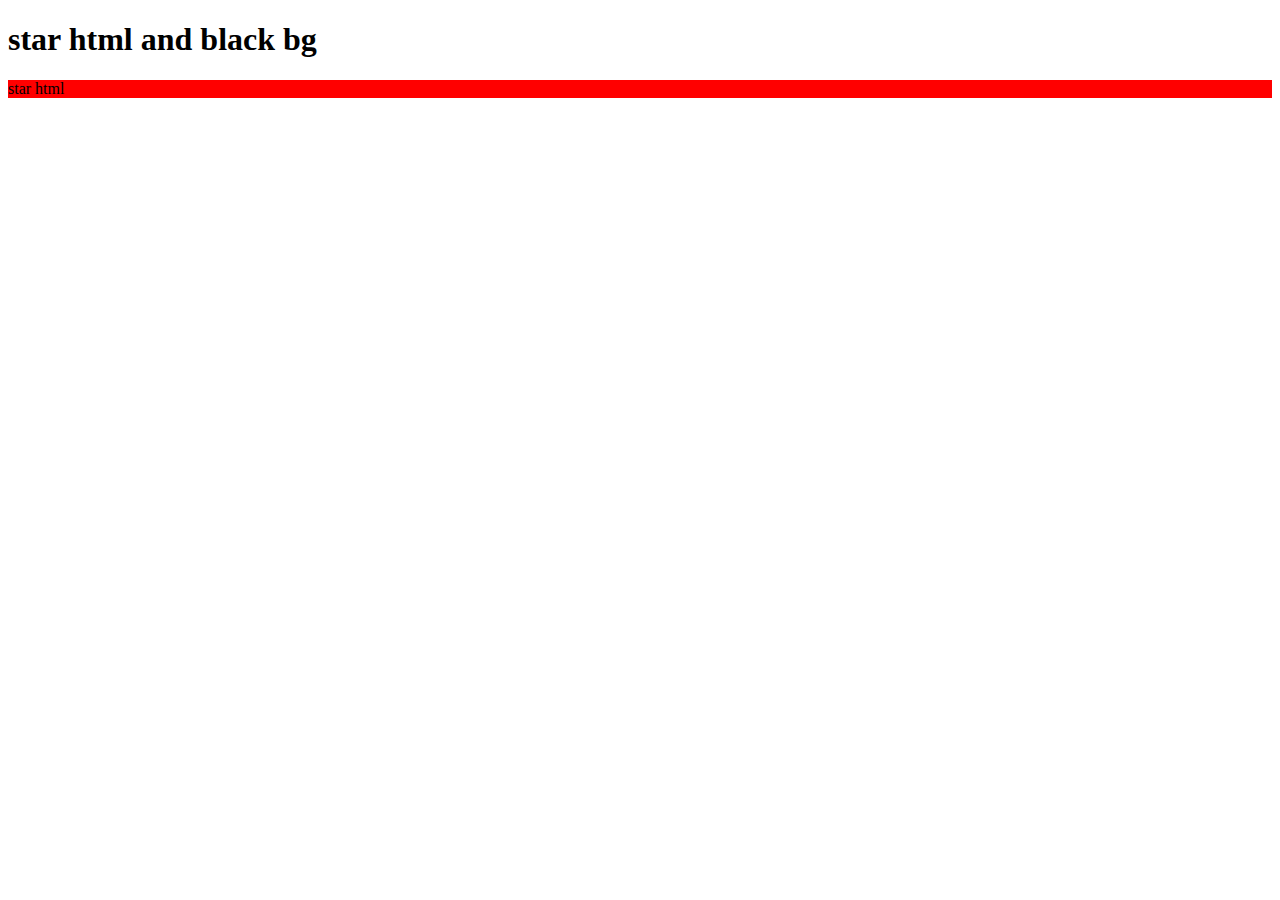
<file: star-html.html>
<!DOCTYPE html>
<html>
  <head>
    <meta charset="utf-8" />
    <title>star html</title>
    <link href="star-html.css" rel="stylesheet" type="text/css">
  </head>
  <body>
    <h1>star html and black bg</h1>
    <p>star html</p>
  </body>
</html>
</file>
<file: star-html.css>
html p {
	background-color: red;
} 

*html h1 {
	background-color: black;
}
</file>
